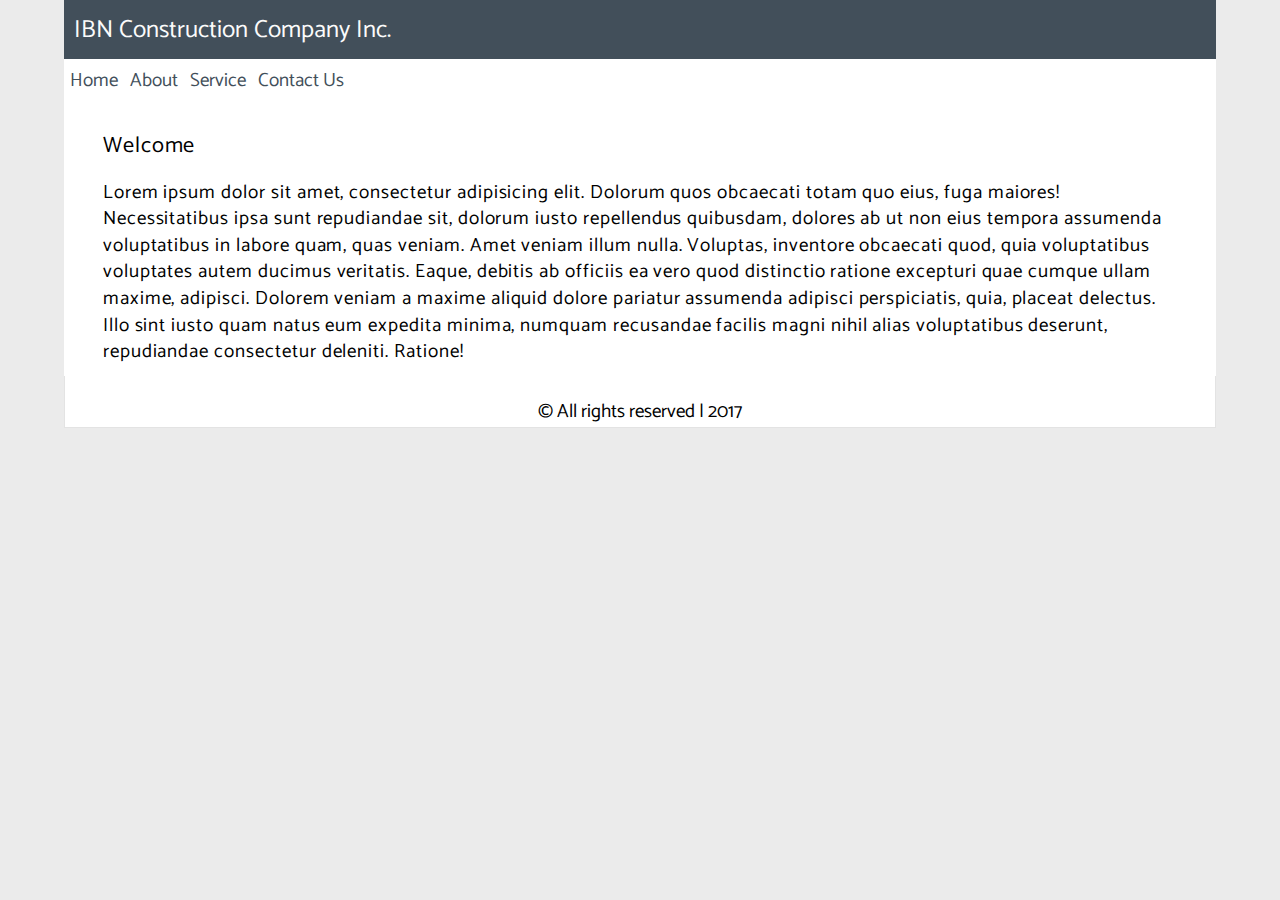
<file: index.html>
<!DOCTYPE html>
<html lang="en">
<head>
	<meta charset="UTF-8">
	<title>Home</title>
	<link rel="stylesheet" href="styles/style.css">

	<link href="https://fonts.googleapis.com/css?family=Arimo|Catamaran|Noto+Serif|PT+Serif|Quicksand" rel="stylesheet">
</head>
<body>
	<div class="container">
		<header>
			<h1>
				IBN Construction Company Inc.
			</h1>
		</header>

		<nav class="clearfix">
			<ul>
				<li><a href="#">Home</a></li>
				<li><a href="pages/about.html">About</a></li>
				<li><a href="pages/services.html">Service</a></li>
				<li><a href="pages/contact.html">Contact Us</a></li>
			</ul>
		</nav>
		<!-- just some comment -->
		<main  class="">
			<div class="row">
				<h3>
					Welcome
				</h3>
				<p>
					Lorem ipsum dolor sit amet, consectetur adipisicing elit. Dolorum quos obcaecati totam quo eius, fuga maiores! Necessitatibus ipsa sunt repudiandae sit, dolorum iusto repellendus quibusdam, dolores ab ut non eius tempora assumenda voluptatibus in labore quam, quas veniam. Amet veniam illum nulla. Voluptas, inventore obcaecati quod, quia voluptatibus voluptates autem ducimus veritatis. Eaque, debitis ab officiis ea vero quod distinctio ratione excepturi quae cumque ullam maxime, adipisci. Dolorem veniam a maxime aliquid dolore pariatur assumenda adipisci perspiciatis, quia, placeat delectus. Illo sint iusto quam natus eum expedita minima, numquam recusandae facilis magni nihil alias voluptatibus deserunt, repudiandae consectetur deleniti. Ratione!
				</p>
			</div>
		</main>
		<footer>
			<p>
				&copy; All rights reserved | 2017
			</p>
		</footer>
	</div>

	<script src="main.js"></script>
</body>
</html>
</file>
<file: styles/style.css>
*{
	padding: 0;
	margin: 0;
	box-sizing: border-box;
}

/* button color #E3695F*/

.clearfix:after {
  visibility: hidden;
  display: block;
  font-size: 0;
  content: " ";
  clear: both;
  height: 0;
}
.clearfix { display: inline-block; }
/* start commented backslash hack \*/
* html .clearfix { height: 1%; }
.clearfix { display: block; }
/* close commented backslash hack */


body{
	font-size: 19px;
	background-color: #EBEBEB;
	font-family: 'Catamaran', sans-serif;
}

div.container{
	background-color: #fff;
	width: 90%;
	margin: 0px auto;
}

h1,h2,h3,h4,h5,h6{
	font-weight: normal;
	vertical-align: middle;
}

h1{
	font-size: 130%;
	text-align: left;
	/*padding-bottom: 10px;*/
}

header{
	background-color:#424F5A ;
	color: #FBFBFB;
	padding: 0.5em;

}

nav{
	background-color: ;
	box-sizing: border-box;
}

nav li a{
	text-decoration: none;
	color: #424F5A;	
	display: inline-block;
	padding: 6px;
	display: table-cell; 
   	vertical-align: middle;
   	transition:  background-color 0.5s;
   	border-bottom: 1px solid transparent;
}

nav li a:hover{
	/*border-bottom: 4px solid #FF9500;*/
	background-color: #EBEBEB;
	border-bottom: 1px solid #E3695F;
}

nav ul{
	list-style-type: none;
	padding: 0;
    margin: 0;
    overflow: hidden;
}

nav ul li{
	float: left;
}

.row{
	padding: 30px 10px 10px 10px;
	line-height: 1.4em;
	width: 95%;
	margin: auto;
	letter-spacing: .05em;
	/*border: 1px solid #e0e0e0;*/
}

.row h3{
	/*border-bottom: 1px solid #e3e3e3;*/
	width: 40%;
	margin-bottom: 20px;
}

footer{
	text-align: center;
	padding-top: 20px;
	border-left: 1px solid #e3e3e3;
	border-bottom: 1px solid #e3e3e3;
	border-right: 1px solid #e3e3e3;
}
</file>
